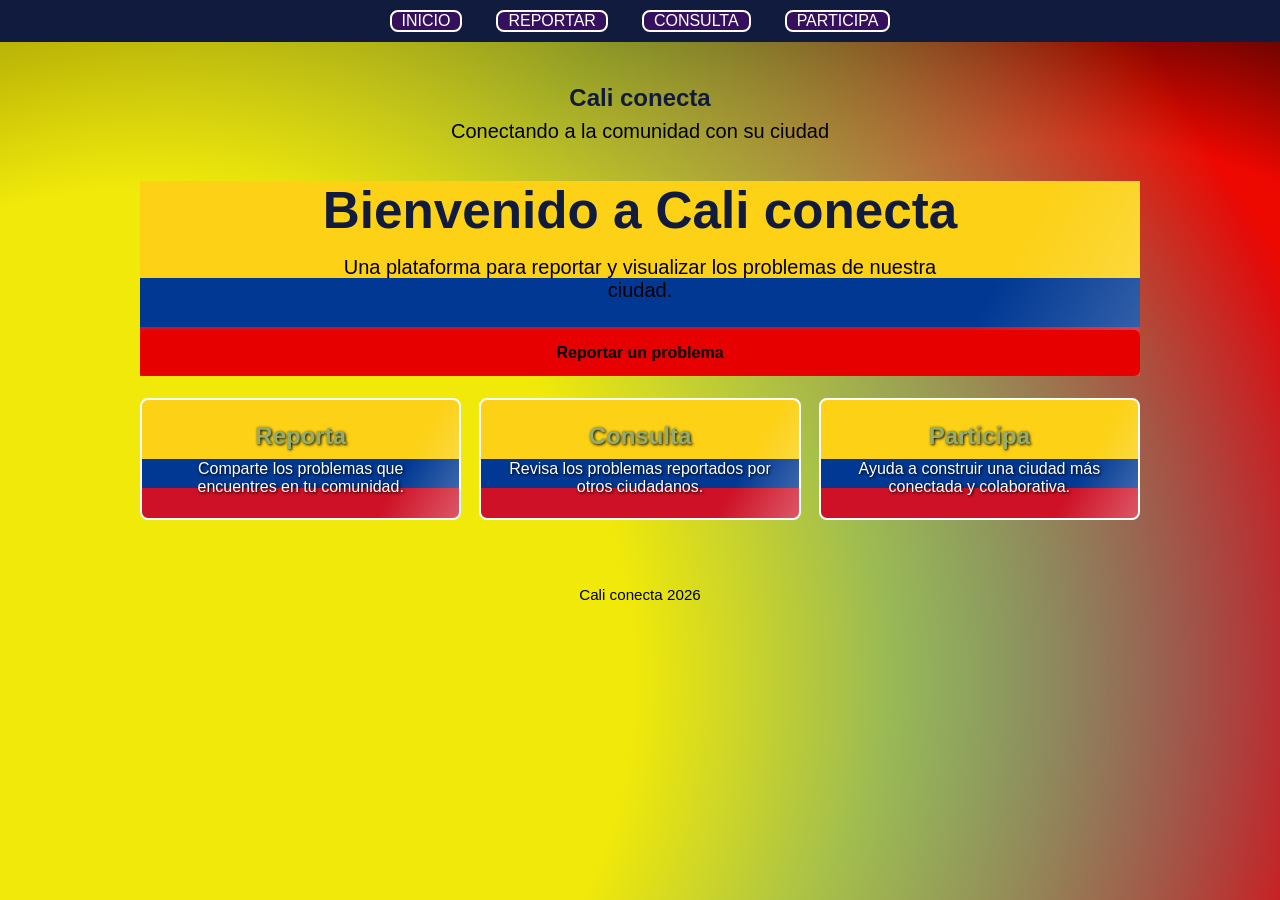
<file: index.html>
<!DOCTYPE html>
<html lang="es">
<head>
    <meta charset="UTF-8">
    <meta name="viewport" content="width=device-width, initial-scale=1.0">
    <title>Cali conecta</title>
    <link rel="stylesheet" href="style.css">
</head>
<body>
    <nav>
        <a href="index.html#inicio">inicio</a>
        <a href="reportar.html">reportar</a>
        <a href="consulta.html">consulta</a>
        <a href="participa.html">participa</a>

    </nav>
    <header class="encabezado">
        <p class="marca">Cali conecta</p>
        <p>Conectando a la comunidad con su ciudad</p>
    </header>
    <main>
        <section id="inicio" class="bienvenida">
            <h1>Bienvenido a Cali conecta</h1>
            <p>Una plataforma para reportar y visualizar los problemas de nuestra ciudad.</p>
            <a class="boton-principal" href="reportar.html">Reportar un problema</a>
        </section>

        <section class="informacion" aria-label="Información de la plataforma">
            <article class="tarjeta">
                <h2>Reporta</h2>
                <p>Comparte los problemas que encuentres en tu comunidad.</p>
            </article>
            <article class="tarjeta">
                <h2>Consulta</h2>
                <p>Revisa los problemas reportados por otros ciudadanos.</p>
            </article>
            <article class="tarjeta">
                <h2>Participa</h2>
                <p>Ayuda a construir una ciudad más conectada y colaborativa.</p>
            </article>
        </section>
    </main>
    <footer>
        <p>Cali conecta 2026</p>
    </footer>
</body>

</html>
</file>
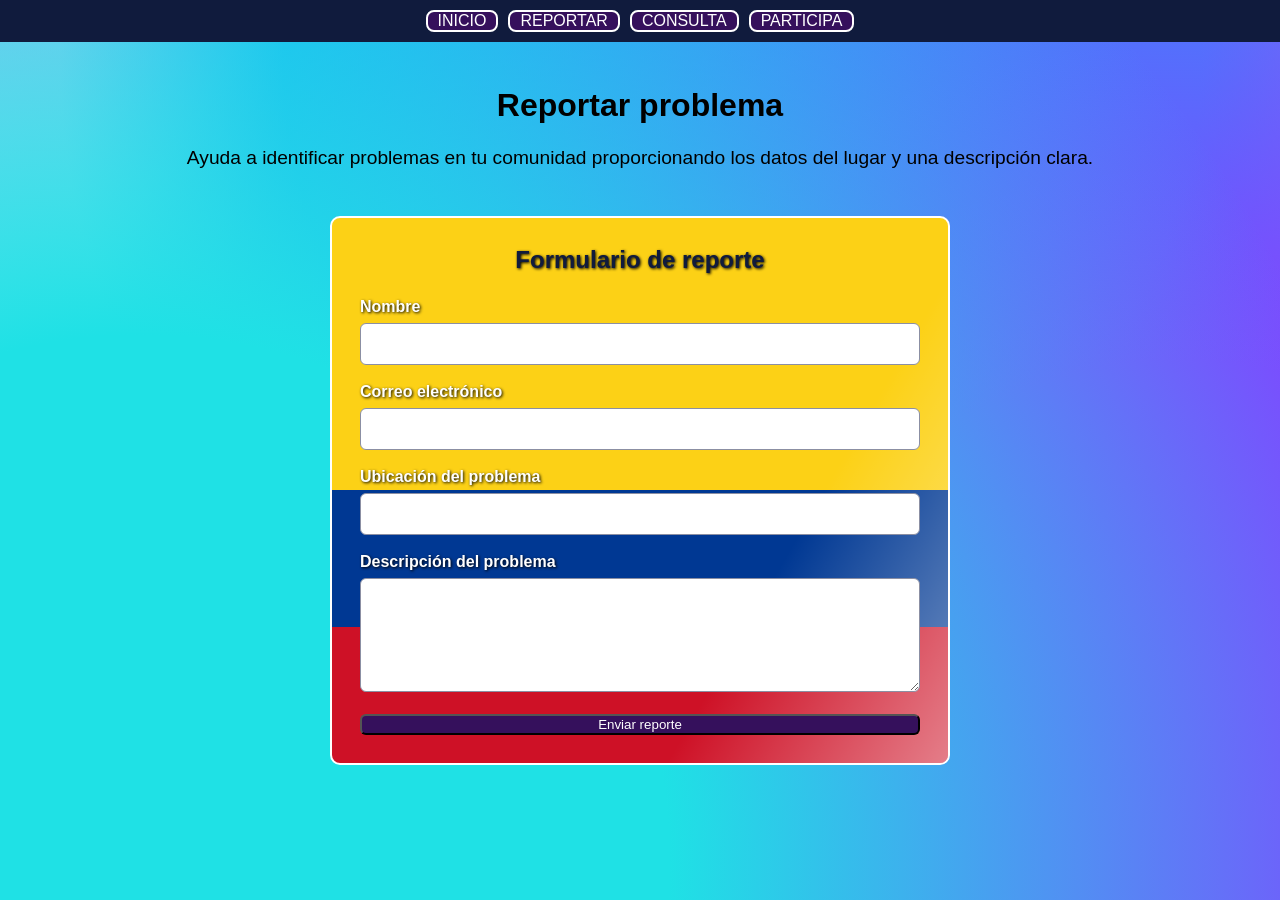
<file: reportar.html>
<!DOCTYPE html>
<html lang="es">
<head>
    <meta charset="UTF-8">
    <meta name="viewport" content="width=device-width, initial-scale=1.0">
    <title>reportar</title>
    <link rel="stylesheet" href="style_reportar.css">
</head>

<body>
    <nav>
        <a href="index.html#inicio">inicio</a>
        <a href="reportar.html">reportar</a>
        <a href="consulta.html">consulta</a>
        <a href="participa.html">participa</a>
    </nav>
    <header>
        <h1>Reportar problema</h1>
        <p>Ayuda a identificar problemas en tu comunidad proporcionando los datos del lugar y una descripción clara.</p>
    </header>
    <main>
        <section class="formulario-seccion">
            <h2>Formulario de reporte</h2>
            <form action="procesar_reporte.php" method="post">
                <div class="campo">
                    <label for="nombre">Nombre</label>
                    <input type="text" id="nombre" name="nombre" required>
                </div>
                <div class="campo">
                    <label for="correo">Correo electrónico</label>
                    <input type="email" id="correo" name="correo" required>
                </div>
                <div class="campo">
                    <label for="ubicacion">Ubicación del problema</label>
                    <input type="text" id="ubicacion" name="ubicacion" required>
                </div>
                <div class="campo">
                    <label for="problema">Descripción del problema</label>
                    <textarea id="problema" name="problema" rows="5" required></textarea>
                </div>
                <button type="submit">Enviar reporte</button>
            </form>
        </section>
    </main>
</body>
</html>
</file>
<file: style.css>
@keyframes ani-body {
    0% {
        --s-start-0: 37%;
        --s-end-0: 90%;
        --y-0: 96%;
        --x-0: 11%;
        --c-0: hsla(181, 79%, 51%, 1);
        --s-start-1: 31%;
        --s-end-1: 84%;
        --c-1: hsla(258, 100%, 64%, 1);
        --y-1: 89%;
        --x-1: 92%;
        --s-start-2: 41%;
        --s-end-2: 61%;
        --x-2: 58%;
        --y-2: 7%;
        --c-2: hsla(202, 95%, 54%, 1);
        --x-3: 62%;
        --c-3: hsla(225, 76%, 52%, 1);
        --y-3: 35%;
        --s-start-3: 22%;
        --s-end-3: 59%;
        --x-4: 2%;
        --s-start-4: 19%;
        --s-end-4: 70%;
        --y-4: 63%;
        --c-4: hsla(218, 81%, 92%, 1);
    }

    100% {
        --s-start-0: 29%;
        --s-end-0: 73%;
        --y-0: 12%;
        --x-0: 6%;
        --c-0: hsla(299, 78%, 76%, 1);
        --s-start-1: 8%;
        --s-end-1: 80%;
        --c-1: hsla(221, 87%, 56%, 1);
        --y-1: 6%;
        --x-1: 61%;
        --s-start-2: 29%;
        --s-end-2: 80%;
        --x-2: 75%;
        --y-2: 23%;
        --c-2: hsla(206, 51%, 96%, 1);
        --x-3: 76%;
        --c-3: hsla(204, 76%, 75%, 1);
        --y-3: 64%;
        --s-start-3: 2%;
        --s-end-3: 81%;
        --x-4: 41%;
        --s-start-4: 24%;
        --s-end-4: 81%;
        --y-4: 86%;
        --c-4: hsla(301, 89%, 98%, 1);
    }
}

@property --s-start-0 {
    syntax: '<percentage>';
    inherits: false;
    initial-value: 37%
}

@property --s-end-0 {
    syntax: '<percentage>';
    inherits: false;
    initial-value: 90%
}

@property --y-0 {
    syntax: '<percentage>';
    inherits: false;
    initial-value: 96%
}

@property --x-0 {
    syntax: '<percentage>';
    inherits: false;
    initial-value: 11%
}

@property --c-0 {
    syntax: '<color>';
    inherits: false;
    initial-value: hsla(181, 79%, 51%, 1)
}

@property --s-start-1 {
    syntax: '<percentage>';
    inherits: false;
    initial-value: 31%
}

@property --s-end-1 {
    syntax: '<percentage>';
    inherits: false;
    initial-value: 84%
}

@property --c-1 {
    syntax: '<color>';
    inherits: false;
    initial-value: hsla(258, 100%, 64%, 1)
}

@property --y-1 {
    syntax: '<percentage>';
    inherits: false;
    initial-value: 89%
}

@property --x-1 {
    syntax: '<percentage>';
    inherits: false;
    initial-value: 92%
}

@property --s-start-2 {
    syntax: '<percentage>';
    inherits: false;
    initial-value: 41%
}

@property --s-end-2 {
    syntax: '<percentage>';
    inherits: false;
    initial-value: 61%
}

@property --x-2 {
    syntax: '<percentage>';
    inherits: false;
    initial-value: 58%
}

@property --y-2 {
    syntax: '<percentage>';
    inherits: false;
    initial-value: 7%
}

@property --c-2 {
    syntax: '<color>';
    inherits: false;
    initial-value: hsla(202, 95%, 54%, 1)
}

@property --x-3 {
    syntax: '<percentage>';
    inherits: false;
    initial-value: 62%
}

@property --c-3 {
    syntax: '<color>';
    inherits: false;
    initial-value: hsla(225, 76%, 52%, 1)
}

@property --y-3 {
    syntax: '<percentage>';
    inherits: false;
    initial-value: 35%
}

@property --s-start-3 {
    syntax: '<percentage>';
    inherits: false;
    initial-value: 22%
}

@property --s-end-3 {
    syntax: '<percentage>';
    inherits: false;
    initial-value: 59%
}

@property --x-4 {
    syntax: '<percentage>';
    inherits: false;
    initial-value: 2%
}

@property --s-start-4 {
    syntax: '<percentage>';
    inherits: false;
    initial-value: 19%
}

@property --s-end-4 {
    syntax: '<percentage>';
    inherits: false;
    initial-value: 70%
}

@property --y-4 {
    syntax: '<percentage>';
    inherits: false;
    initial-value: 63%
}

@property --c-4 {
    syntax: '<color>';
    inherits: false;
    initial-value: hsla(218, 81%, 92%, 1)
}

body {
    --y-0: 96%;
    --x-0: 11%;
    --c-0: hsla(181, 79%, 51%, 1);
    --c-1: hsla(258, 100%, 64%, 1);
    --y-1: 89%;
    --x-1: 92%;
    --x-2: 58%;
    --y-2: 7%;
    --c-2: hsla(202, 95%, 54%, 1);
    --x-3: 62%;
    --c-3: hsla(225, 76%, 52%, 1);
    --y-3: 35%;
    --x-4: 2%;
    --y-4: 63%;
    --c-4: hsla(218, 81%, 92%, 1);
    background-color: hsla(258, 82%, 70%, 1);
    background-image: radial-gradient(circle at var(--x-0) var(--y-0), var(--c-0) var(--s-start-0), transparent var(--s-end-0)), radial-gradient(circle at var(--x-1) var(--y-1), var(--c-1) var(--s-start-1), transparent var(--s-end-1)), radial-gradient(circle at var(--x-2) var(--y-2), var(--c-2) var(--s-start-2), transparent var(--s-end-2)), radial-gradient(circle at var(--x-3) var(--y-3), var(--c-3) var(--s-start-3), transparent var(--s-end-3)), radial-gradient(circle at var(--x-4) var(--y-4), var(--c-4) var(--s-start-4), transparent var(--s-end-4));
    animation: ani-body 10s linear infinite alternate;
    background-blend-mode: normal, normal, normal, normal, normal;
    will-change: transform, opacity;
    contain: paint;
    min-height: 100vh;
    margin: 0;
    font-family: Arial, sans-serif;
}

body {
    --c-0: hsla(58, 93%, 49%, 1);
    --x-0: 11.15092800972157%;
    --y-0: 75.4770607757215%;
    --c-1: hsla(212, 99%, 43%, 1);
    --x-1: 46.4912299823044%;
    --y-1: 74.94948465191737%;
    --c-2: hsla(2, 100%, 47%, 0.99);
    --x-2: 84.08325883678924%;
    --y-2: 73.26946908596625%;
    background-color: hsla(0, 0%, 0%, 1);
    background-image: radial-gradient(circle at var(--x-0) var(--y-0), var(--c-0) var(--s-start-0), transparent var(--s-end-0)), radial-gradient(circle at var(--x-1) var(--y-1), var(--c-1) var(--s-start-1), transparent var(--s-end-1)), radial-gradient(circle at var(--x-2) var(--y-2), var(--c-2) var(--s-start-2), transparent var(--s-end-2));
    animation: ani-body 10s linear infinite alternate;
    background-blend-mode: normal, normal, normal;
    will-change: transform, opacity;
    contain: paint;
}

*,
*::before,
*::after {
    box-sizing: border-box;
}

h1{
    color: rgb(0, 0, 0);
    text-align: center;
    margin-top: 5%;
    font-size: 50px;
}

p {
    color: rgb(0, 0, 0);
    text-align: center;
    margin-top: 5%;
    font-size: 20px;

}
p {
    color: rgb(0, 0, 0);
    text-align: center;
    margin-top: 5%;
    font-size: 20px;
}

nav {
    display: flex;
    justify-content: center;
    gap: 24px;
    margin-top: 10%;
    flex-wrap: wrap;
}

nav a {
    margin: 0 12px;
}
button {
    background-color: #bc6db4a4;
    border: none;
    color: rgb(237, 234, 234);
    padding: 15px 32px;
    text-align: center;
    text-decoration: none;
    display: block;
    font-size: 16px;
    margin: 4px auto;
    cursor: pointer;
}
nav{
    display: flex;
    justify-content: center;
    gap: 10px;
    padding: 10px;
    background-color:rgb(81, 81, 174)
}
nav a{
    display: block;
    padding: 0px 10px;
    color: white;
    background-color: rgb(81, 81, 174);
    border-radius: 8px;
    text-decoration: none;
    text-transform: uppercase;
}
@keyframes coloresNav{
    0% {
        background-color:hsla(258, 100%, 64%, 1);
    }
    50% {
        background-color:hsla(202, 95%, 54%, 1);
    }
    100% {
        background-color:hsla(218, 81%, 92%, 1);

    }
    }
    nav {
        margin-top: 0;
        background-color: #101B3D;
        animation:coloresNav 6s infinite alternate;
    }
    nav a {
        background-color: #35105C;
        color: white;
        border: 2px solid white;
    }
    nav a:hover {
        background-color:#D946EF;
    }

.encabezado {
    padding: 34px 20px 10px;
    text-align: center;
}

.encabezado p {
    margin: 8px 0;
}

.encabezado .marca {
    color: #101B3D;
    font-size: 1.5rem;
    font-weight: bold;
}

main {
    width: min(100% - 40px, 1000px);
    margin: 0 auto;
    padding: 20px 0 48px;
}

.bienvenida {
  position: relative;
    overflow: hidden;
    background: linear-gradient(
        to bottom,
        #FCD116 0%,
        #FCD116 50%,
        #003893 50%,
        #003893 75%,
        #CE1126 75%,
        #CE1126 100%
    );
}

.bienvenida::before {
    content: "";
    position: absolute;
    inset: 0;
    background: linear-gradient(
        120deg,
        transparent 35%,
        rgba(255, 255, 255, 0.45) 50%,
        transparent 65%
    );
    background-size: 250% 100%;
    animation: brilloTarjeta 4s linear infinite;
}

.bienvenida h1,
.bienvenida p,
.bienvenida a {
    position: relative;
    z-index: 1;
}


.bienvenida h1 {
    margin: 0 0 16px;
    color: #101B3D;
    font-size: clamp(2rem, 5vw, 3.2rem);
}

.bienvenida p {
    margin: 0 auto 28px;
    max-width: 620px;
}

.boton-principal {
    display: block;
    padding: 14px 24px;
    background-color: #e70000;
    border-radius: 6px;
    color: rgb(0, 0, 0);
    font-weight: bold;
    text-decoration: none;
    text-align: center;
}

.boton-principal:hover {
    background-color: #D946EF;
}

.informacion {
    display: grid;
    grid-template-columns: repeat(3, 1fr);
    gap: 18px;
    margin-top: 22px;
}

.tarjeta {
   position: relative;
    overflow: hidden;
    padding: 22px 18px;
    background: linear-gradient(
        to bottom,
        #FCD116 0%,
        #FCD116 50%,
        #003893 50%,
        #003893 75%,
        #CE1126 75%,
        #CE1126 100%
    );
    border: 2px solid white;
    border-radius: 8px;
    text-align: center;
}

.tarjeta::before {
    content: "";
    position: absolute;
    inset: 0;
    background: linear-gradient(
        120deg,
        transparent 35%,
        rgba(255, 255, 255, 0.45) 50%,
        transparent 65%
    );
    background-size: 250% 100%;
    animation: brilloTarjeta 4s linear infinite;
}

.tarjeta h2,
.tarjeta p {
    position: relative;
    color: white;
    text-shadow: 1px 1px 3px black;
}

@keyframes brilloTarjeta {
    from {
        background-position: -150% 0;
    }

    to {
        background-position: 150% 0;
    }

}

.tarjeta h2 {
    margin: 0 0 10px;
    color: #94ad72;
}

.tarjeta p {
    margin: 0;
    font-size: 1rem;
}

footer p {
    margin: 0;
    padding: 18px;
    font-size: 0.95rem;
}

@media (max-width: 700px) {
    nav {
        gap: 8px;
        padding: 10px 6px;
    }

    nav a {
        margin: 0;
        padding: 8px 10px;
        font-size: 0.85rem;
    }

    .encabezado {
        padding: 24px 16px 8px;
    }

    .encabezado p {
        font-size: 1rem;
    }

    main {
        width: min(100% - 24px, 1000px);
        padding-top: 12px;
    }

    .bienvenida {
        padding: 30px 18px;
    }

    .bienvenida p {
        font-size: 1rem;
        line-height: 1.5;
    }

    .boton-principal {
        max-width: 100%;
        padding: 13px 18px;
    }

    .informacion {
        grid-template-columns: 1fr;
    }
}
</file>
<file: style_reportar.css>
@keyframes ani-body {
    0% {
        --s-start-0: 37%;
        --s-end-0: 90%;
        --y-0: 96%;
        --x-0: 11%;
        --c-0: hsla(181, 79%, 51%, 1);
        --s-start-1: 31%;
        --s-end-1: 84%;
        --c-1: hsla(258, 100%, 64%, 1);
        --y-1: 89%;
        --x-1: 92%;
        --s-start-2: 41%;
        --s-end-2: 61%;
        --x-2: 58%;
        --y-2: 7%;
        --c-2: hsla(202, 95%, 54%, 1);
        --x-3: 62%;
        --c-3: hsla(225, 76%, 52%, 1);
        --y-3: 35%;
        --s-start-3: 22%;
        --s-end-3: 59%;
        --x-4: 2%;
        --s-start-4: 19%;
        --s-end-4: 70%;
        --y-4: 63%;
        --c-4: hsla(218, 81%, 92%, 1);
    }

    100% {
        --s-start-0: 29%;
        --s-end-0: 73%;
        --y-0: 12%;
        --x-0: 6%;
        --c-0: hsla(299, 78%, 76%, 1);
        --s-start-1: 8%;
        --s-end-1: 80%;
        --c-1: hsla(221, 87%, 56%, 1);
        --y-1: 6%;
        --x-1: 61%;
        --s-start-2: 29%;
        --s-end-2: 80%;
        --x-2: 75%;
        --y-2: 23%;
        --c-2: hsla(206, 51%, 96%, 1);
        --x-3: 76%;
        --c-3: hsla(204, 76%, 75%, 1);
        --y-3: 64%;
        --s-start-3: 2%;
        --s-end-3: 81%;
        --x-4: 41%;
        --s-start-4: 24%;
        --s-end-4: 81%;
        --y-4: 86%;
        --c-4: hsla(301, 89%, 98%, 1);
    }
}

@property --s-start-0 {
    syntax: '<percentage>';
    inherits: false;
    initial-value: 37%
}

@property --s-end-0 {
    syntax: '<percentage>';
    inherits: false;
    initial-value: 90%
}

@property --y-0 {
    syntax: '<percentage>';
    inherits: false;
    initial-value: 96%
}

@property --x-0 {
    syntax: '<percentage>';
    inherits: false;
    initial-value: 11%
}

@property --c-0 {
    syntax: '<color>';
    inherits: false;
    initial-value: hsla(181, 79%, 51%, 1)
}

@property --s-start-1 {
    syntax: '<percentage>';
    inherits: false;
    initial-value: 31%
}

@property --s-end-1 {
    syntax: '<percentage>';
    inherits: false;
    initial-value: 84%
}

@property --c-1 {
    syntax: '<color>';
    inherits: false;
    initial-value: hsla(258, 100%, 64%, 1)
}

@property --y-1 {
    syntax: '<percentage>';
    inherits: false;
    initial-value: 89%
}

@property --x-1 {
    syntax: '<percentage>';
    inherits: false;
    initial-value: 92%
}

@property --s-start-2 {
    syntax: '<percentage>';
    inherits: false;
    initial-value: 41%
}

@property --s-end-2 {
    syntax: '<percentage>';
    inherits: false;
    initial-value: 61%
}

@property --x-2 {
    syntax: '<percentage>';
    inherits: false;
    initial-value: 58%
}

@property --y-2 {
    syntax: '<percentage>';
    inherits: false;
    initial-value: 7%
}

@property --c-2 {
    syntax: '<color>';
    inherits: false;
    initial-value: hsla(202, 95%, 54%, 1)
}

@property --x-3 {
    syntax: '<percentage>';
    inherits: false;
    initial-value: 62%
}

@property --c-3 {
    syntax: '<color>';
    inherits: false;
    initial-value: hsla(225, 76%, 52%, 1)
}

@property --y-3 {
    syntax: '<percentage>';
    inherits: false;
    initial-value: 35%
}

@property --s-start-3 {
    syntax: '<percentage>';
    inherits: false;
    initial-value: 22%
}

@property --s-end-3 {
    syntax: '<percentage>';
    inherits: false;
    initial-value: 59%
}

@property --x-4 {
    syntax: '<percentage>';
    inherits: false;
    initial-value: 2%
}

@property --s-start-4 {
    syntax: '<percentage>';
    inherits: false;
    initial-value: 19%
}

@property --s-end-4 {
    syntax: '<percentage>';
    inherits: false;
    initial-value: 70%
}

@property --y-4 {
    syntax: '<percentage>';
    inherits: false;
    initial-value: 63%
}

@property --c-4 {
    syntax: '<color>';
    inherits: false;
    initial-value: hsla(218, 81%, 92%, 1)
}

body {
    --y-0: 96%;
    --x-0: 11%;
    --c-0: hsla(181, 79%, 51%, 1);
    --c-1: hsla(258, 100%, 64%, 1);
    --y-1: 89%;
    --x-1: 92%;
    --x-2: 58%;
    --y-2: 7%;
    --c-2: hsla(202, 95%, 54%, 1);
    --x-3: 62%;
    --c-3: hsla(225, 76%, 52%, 1);
    --y-3: 35%;
    --x-4: 2%;
    --y-4: 63%;
    --c-4: hsla(218, 81%, 92%, 1);
    background-color: hsla(258, 82%, 70%, 1);
    background-image: radial-gradient(circle at var(--x-0) var(--y-0), var(--c-0) var(--s-start-0), transparent var(--s-end-0)), radial-gradient(circle at var(--x-1) var(--y-1), var(--c-1) var(--s-start-1), transparent var(--s-end-1)), radial-gradient(circle at var(--x-2) var(--y-2), var(--c-2) var(--s-start-2), transparent var(--s-end-2)), radial-gradient(circle at var(--x-3) var(--y-3), var(--c-3) var(--s-start-3), transparent var(--s-end-3)), radial-gradient(circle at var(--x-4) var(--y-4), var(--c-4) var(--s-start-4), transparent var(--s-end-4));
    animation: ani-body 10s linear infinite alternate;
    background-blend-mode: normal, normal, normal, normal, normal;
    will-change: transform, opacity;
    contain: paint;
    min-height: 100vh;
    margin: 0;
    font-family: Arial, sans-serif;
}

*,
*::before,
*::after {
    box-sizing: border-box;
}

nav {
    display: flex;
    justify-content: center;
    gap: 10px;
    padding: 10px;
    margin-top: 0;
    background-color: #101B3D;
    animation: coloresNav 6s infinite alternate;
}

nav a {
    display: block;
    padding: 0 10px;
    color: white;
    background-color: #35105C;
    border: 2px solid white;
    border-radius: 8px;
    text-decoration: none;
    text-transform: uppercase;
}

nav a:hover {
    background-color: #D946EF;
}

@keyframes coloresNav {
    0% {
        background-color: hsla(258, 100%, 64%, 1);
    }

    50% {
        background-color: hsla(202, 95%, 54%, 1);
    }

    100% {
        background-color: hsla(218, 81%, 92%, 1);
    }
}

h1 {
    color: #000000;
    font-size: 2em;
    margin-bottom: 0.5em;
    text-align: center;
}
p{
    color: #000000;
    font-size: 1.2em;
    line-height: 1.5em;
    margin-bottom: 1em;
    text-align: center;
}

header {
    padding: 24px 20px 8px;
}

main {
    display: flex;
    justify-content: center;
    padding: 16px 20px 48px;
}

.formulario-seccion {
     position: relative;
    overflow: hidden;
    width: min(100%, 620px);
    padding: 28px;
    background: linear-gradient(
        to bottom,
        #FCD116 0%,
        #FCD116 50%,
        #003893 50%,
        #003893 75%,
        #CE1126 75%,
        #CE1126 100%
    );
    border: 2px solid white;
    border-radius: 10px;
    box-sizing: border-box;
}

.formulario-seccion::before {
    content: "";
    position: absolute;
    inset: 0;
    background: linear-gradient(
        120deg,
        transparent 35%,
        rgba(255, 255, 255, 0.45) 50%,
        transparent 65%
    );
    background-size: 250% 100%;
    animation: brilloFormulario 4s linear infinite;
}

.formulario-seccion h2,
.formulario-seccion form {
    position: relative;
    z-index: 1;
}

.formulario-seccion h2,
.formulario-seccion label {
    color: white;
    text-shadow: 1px 1px 3px black;
}

@keyframes brilloFormulario {
    from {
        background-position: -150% 0;
    }

    to {
        background-position: 150% 0;
    }
}

.formulario-seccion h2 {
    margin: 0 0 24px;
    color: #101B3D;
    text-align: center;
}

form {
    display: grid;
    gap: 18px;
}

.campo {
    display: grid;
    gap: 7px;
}

label {
    color: #101B3D;
    font-weight: bold;
}

input,
textarea {
    width: 100%;
    padding: 11px 12px;
    border: 1px solid #8b8fa3;
    border-radius: 6px;
    box-sizing: border-box;
    font: inherit;
}

textarea {
    resize: vertical;
}

form button {
    width: 100%;
    margin-top: 4px;
    background-color: #35105C;
    color: white;
    border-radius: 6px;
}

@media (max-width: 520px) {
    nav {
        flex-wrap: wrap;
        gap: 8px;
        padding: 8px 6px;
    }

    nav a {
        padding: 8px 10px;
        font-size: 0.85rem;
    }

    header {
        padding: 20px 16px 4px;
    }

    h1 {
        font-size: clamp(1.7rem, 9vw, 2em);
    }

    header p {
        font-size: 1rem;
        line-height: 1.45em;
    }

    main {
        padding: 12px 12px 32px;
    }

    .formulario-seccion {
        padding: 20px;
    }
}
</file>
